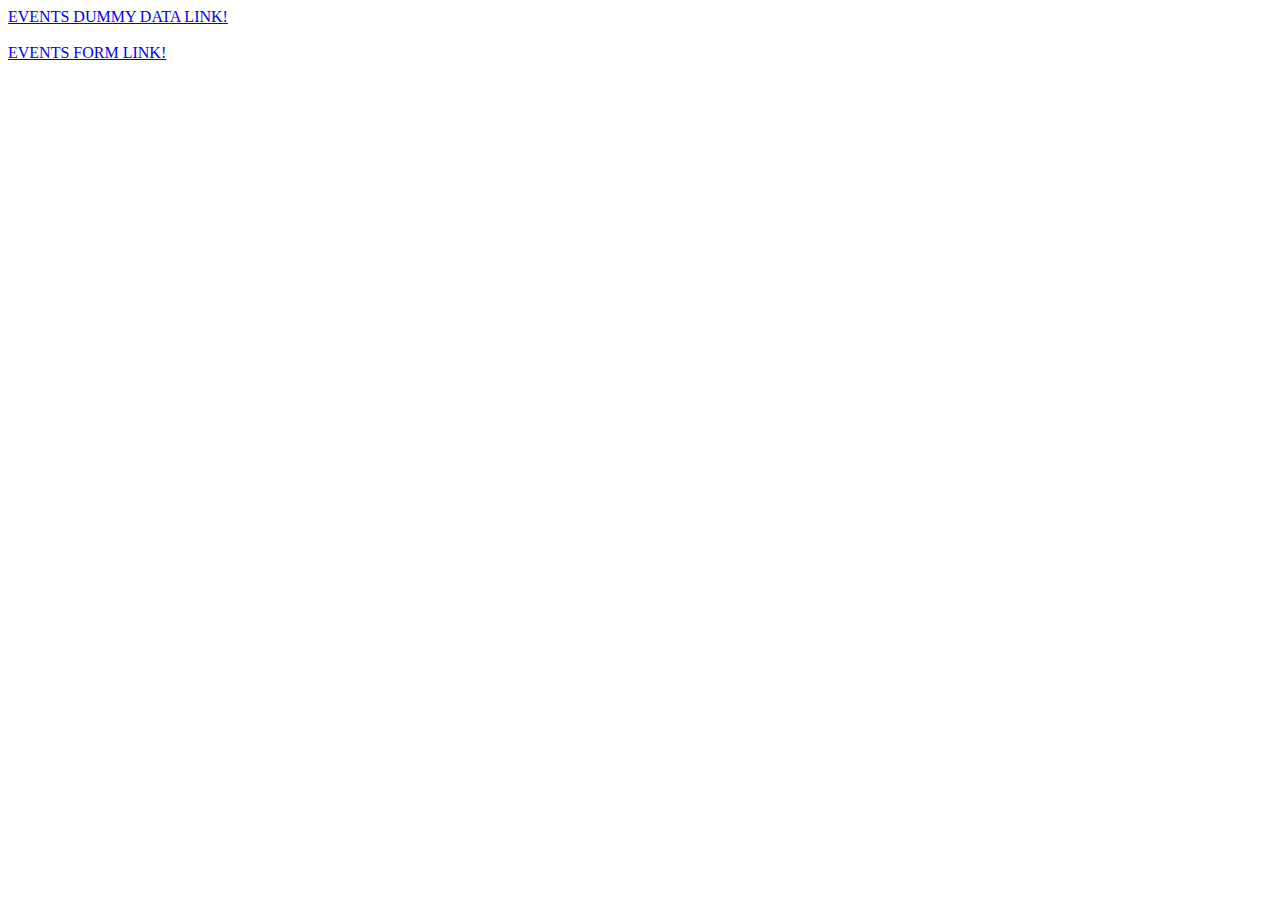
<file: thymeleaf/exercise/codingevents/src/main/resources/templates/index.html>
<!DOCTYPE html>
<html lang="en" xmlns:th="https://www.thymeleaf.org/">

<head>
    <meta charset="UTF-8" />
    <title>Title</title>
</head>
<body>
    <a href="/events">EVENTS DUMMY DATA LINK!</a>
    <br><br>
    <a href="/events/form">EVENTS FORM LINK!</a>
</body>
</html>
</file>
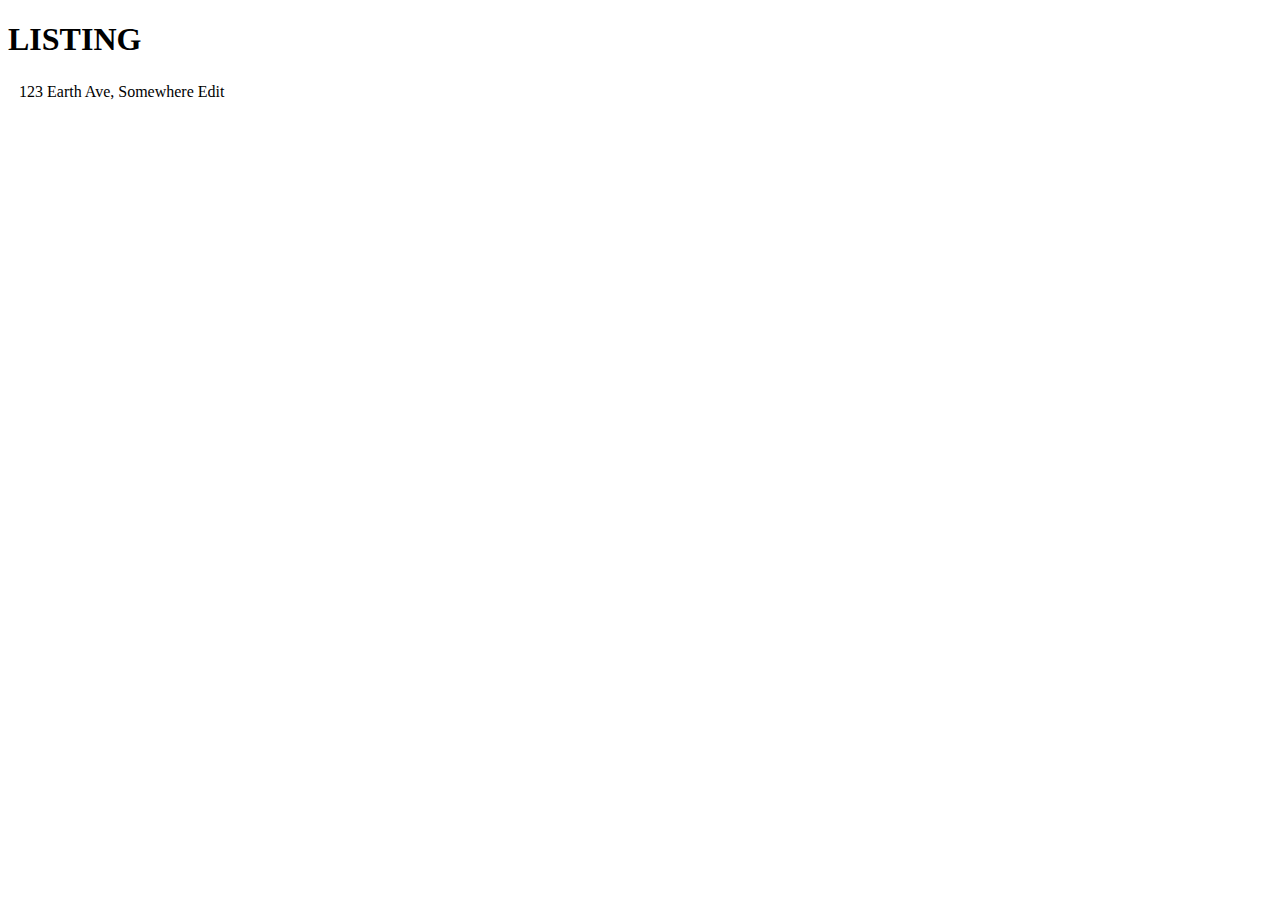
<file: thymeleaf/exercise/codingevents/src/main/resources/templates/fragments.html>
<!DOCTYPE html>
<html lang="en" xmlns:th="https://www.thymeleaf.org/">
<head>
    <meta charset="UTF-8">
    <title>Events</title>
</head>
<body>
    <th:block th:fragment="eventList">
        <h1>LISTING</h1>
        <table>
            <tr th:each="event : ${events}">
                <td th:text="${event.name}"></td>
                <td th:text="${event.description}"></td>
                <td>123 Earth Ave, Somewhere</td>
<!--                <td><img th:src="@{someImg}" alt=""></td>-->
                <td>
                    <a th:href="@{/events/edit/{id}(id=${event.id})}">Edit</a>
                </td>
            </tr>
        </table>
    </th:block>
</body>
</html>
</file>
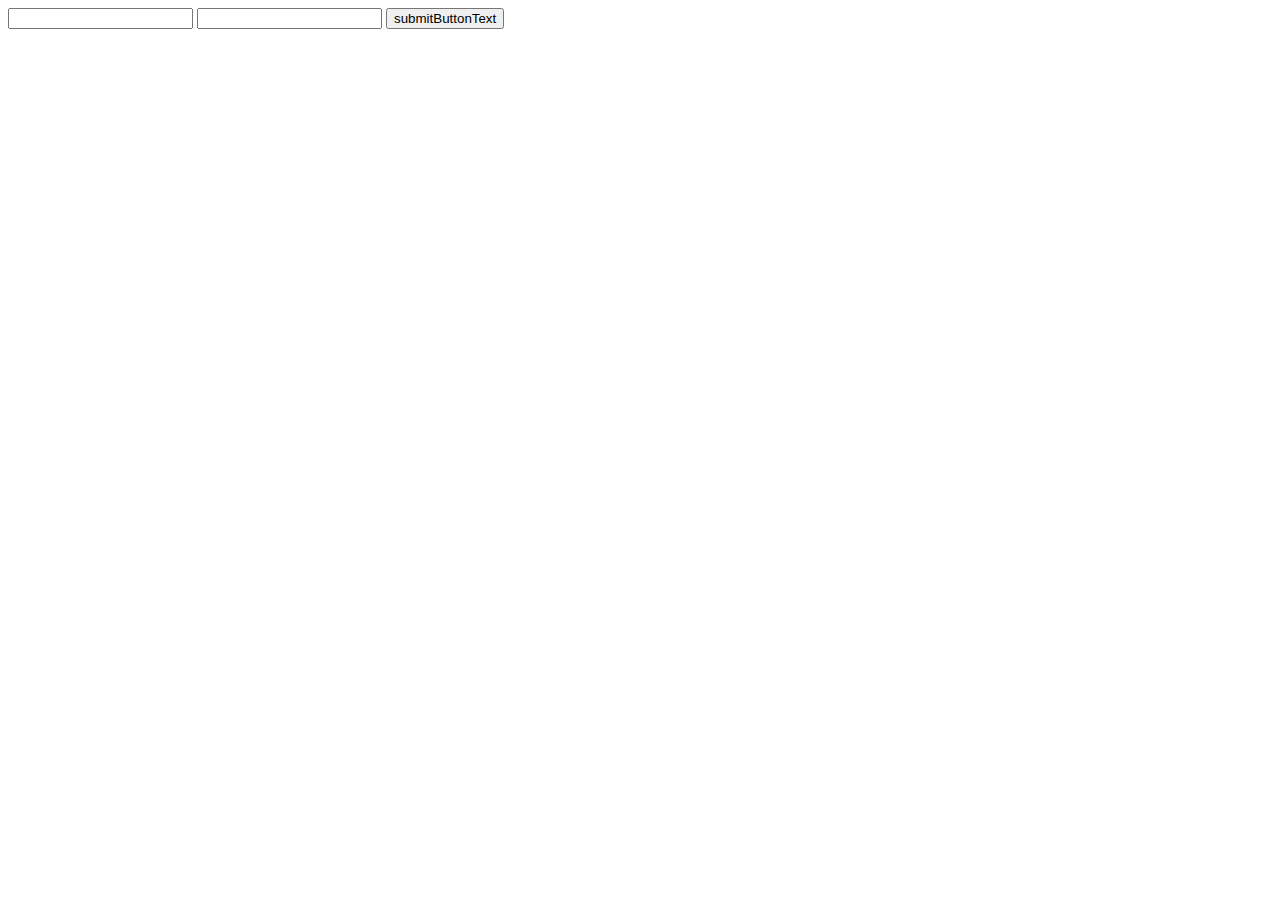
<file: thymeleaf/exercise/codingevents/src/main/resources/templates/events/edit.html>
<!DOCTYPE html>
<html lang="en" xmlns:th="https://www.thymeleaf.org/">

<head>
    <meta charset="UTF-8" />
    <link rel="stylesheet" th:href="@{styles.css}">
    <title>Title</title>
</head>
<body>
<form method="post" th:object="${event}" action="/events/add-event" th:action="@{/events/edit}">
    <!--        th:field forces input value to be string  -->
    <!--        th:value takes raw value type as is -->
    <input type="hidden" th:value="${event.id}" name="eventId">
<!--    <input type="hidden" th:field="*{event.id}" name="eventId>-->
    <input type="text" th:field="*{name}">
    <input type="text" th:field="*{description}">
    <input type="submit" value="submitButtonText">
</form>
</body>
</html>
</file>
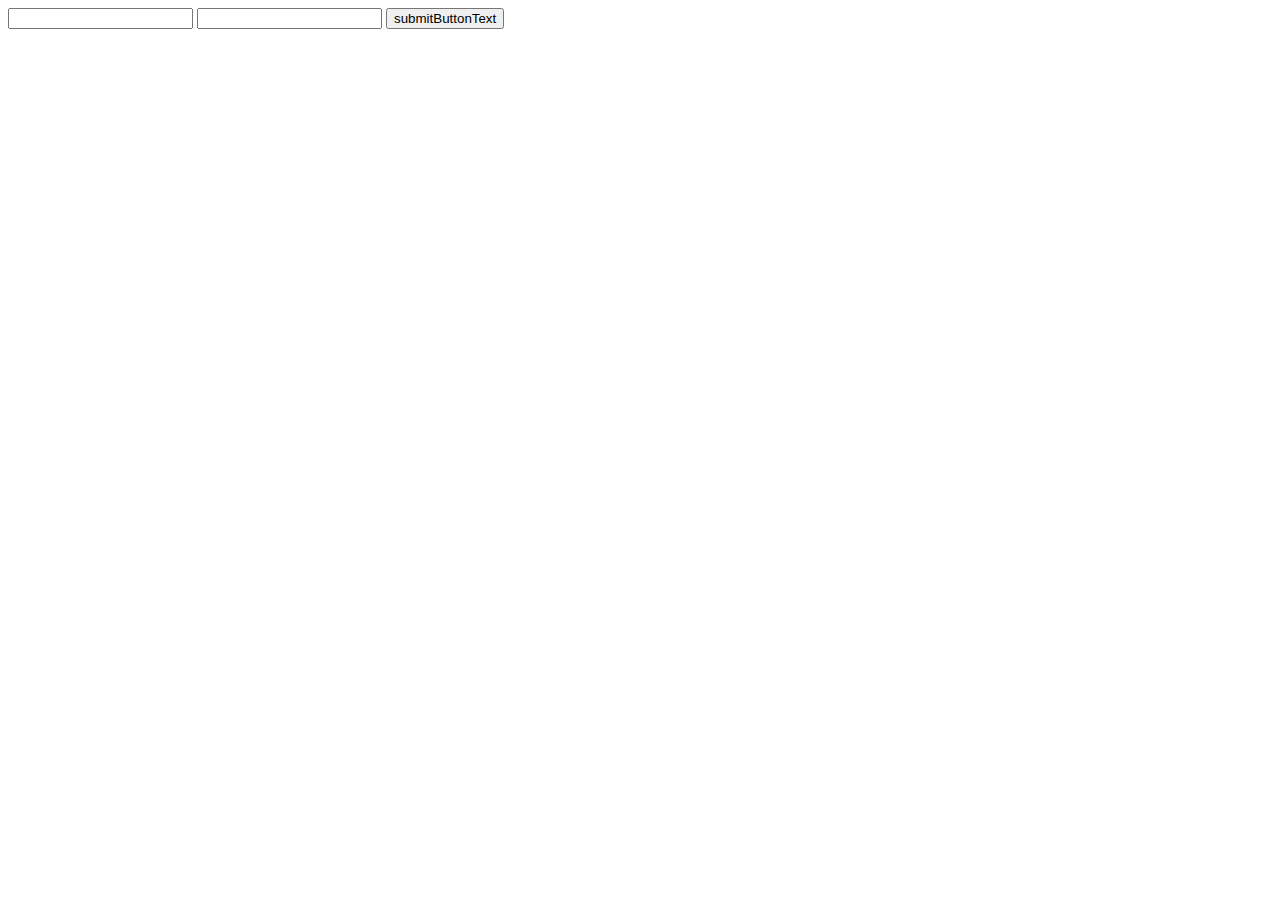
<file: thymeleaf/exercise/codingevents/src/main/resources/templates/events/form.html>
<!DOCTYPE html>
<html lang="en" xmlns:th="https://www.thymeleaf.org/">

<head>
    <meta charset="UTF-8" />
    <link rel="stylesheet" th:href="@{styles.css}">
    <title>Title</title>
</head>
<body>
    <form method="post" th:object="${event}" action="/events/add-event">
<!--        th:field forces input value to be string  -->
<!--        th:value takes raw value type as is -->
        <input type="text" th:field="*{name}">
        <input type="text" th:field="*{description}">
        <input type="submit" value="submitButtonText">
    </form>
</body>
</html>
</file>
